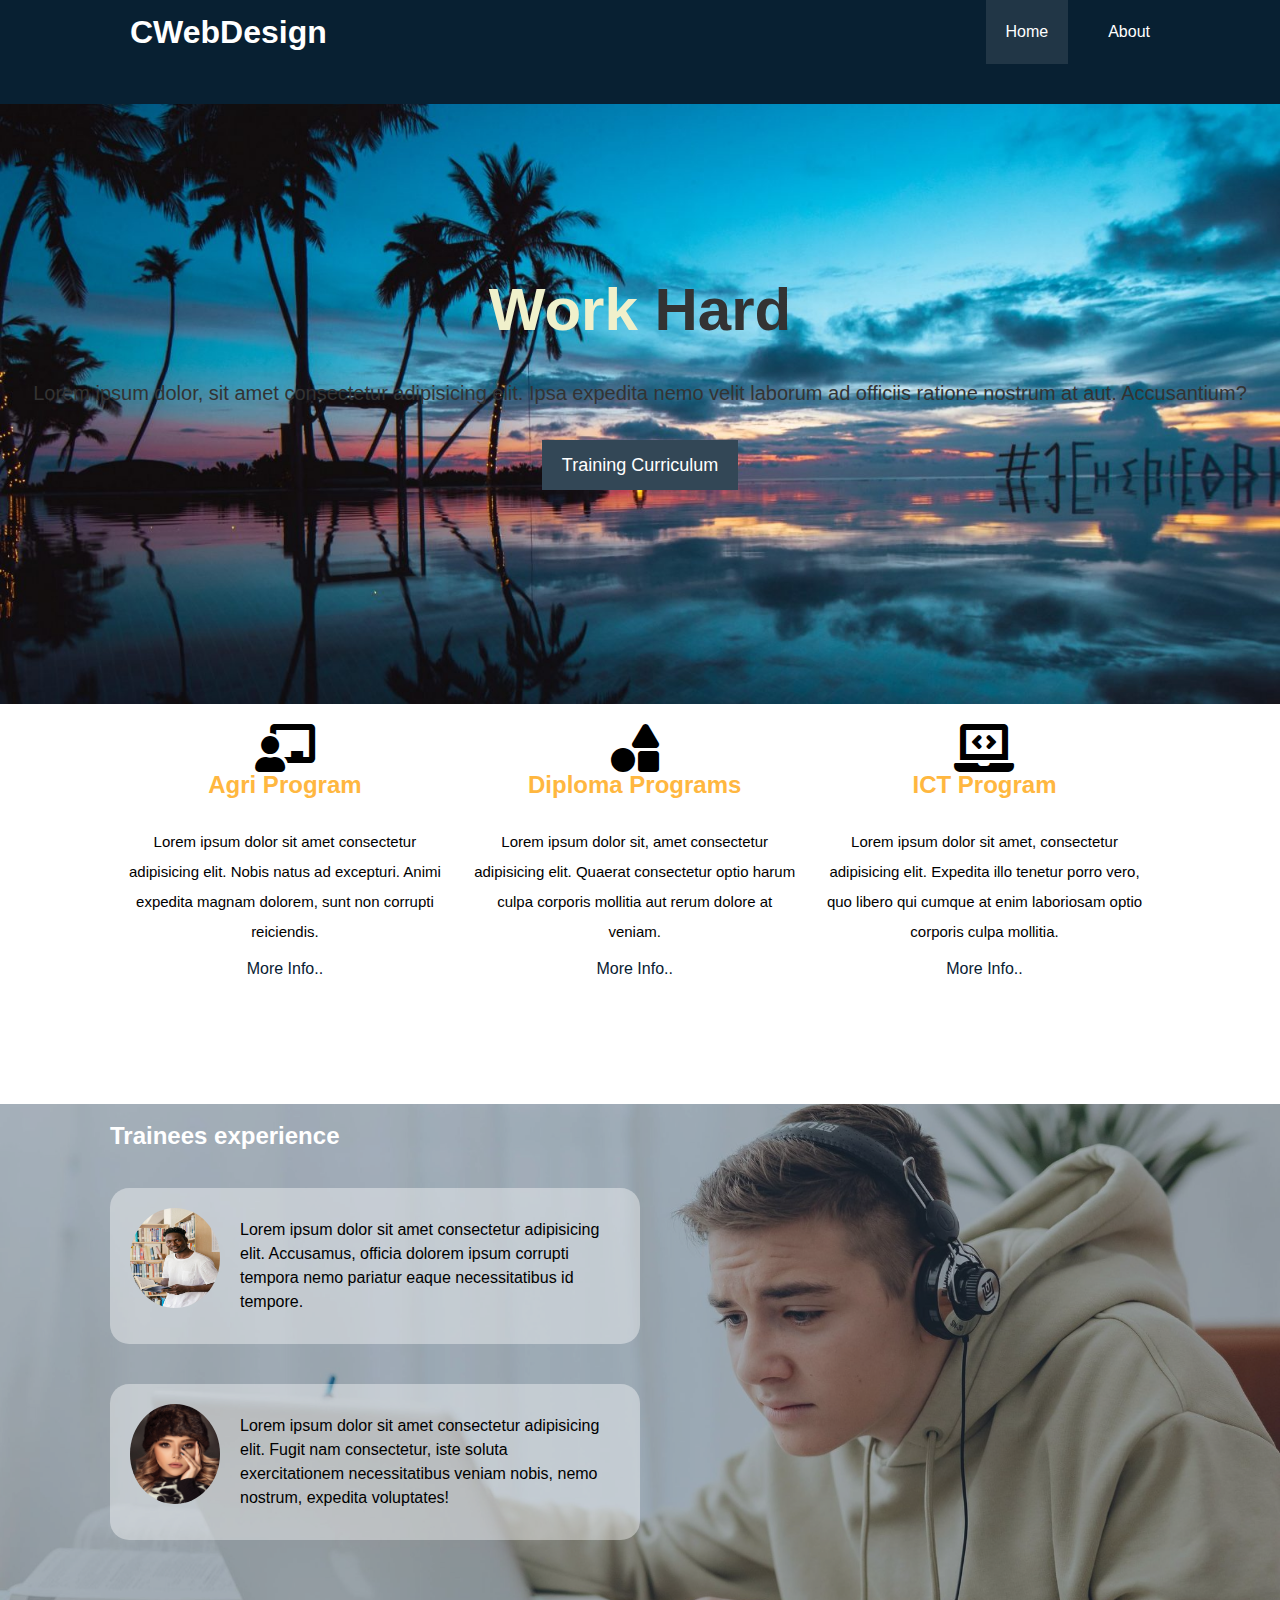
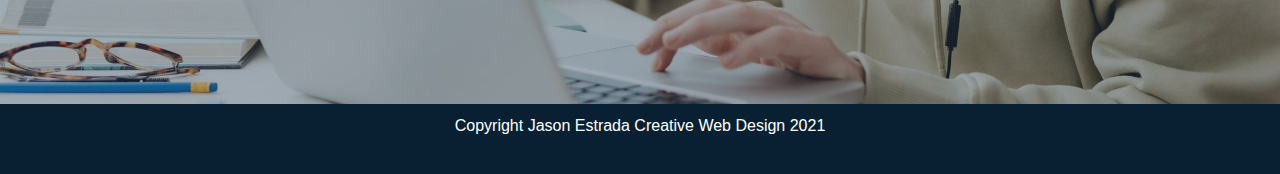
<file: index.html>
<!DOCTYPE html>
<html lang="en">
<head>
    <meta charset="UTF-8">
    <meta http-equiv="X-UA-Compatible" content="IE=edge">
    <meta name="viewport" content="width=device-width, initial-scale=1.0">
    <link rel="stylesheet" href="css/style.css">
    <title>CWD &copy;Training</title>
    <link rel="stylesheet" href="https://cdnjs.cloudflare.com/ajax/libs/font-awesome/5.15.4/css/all.min.css">
</head>
<body>
    <!--Navigation Structure --><!--header-->  
    <!--header-->
 <header> 
    <nav id="navbar">
        <div class="container">

            <h1>CWebDesign</h1>
            <ul><!--menu-->
                <li><a class="active"href=index.html>Home</a></li>
                <li><a href="#">About<a></li>
            </ul>
        </div> 
    </nav>
    <section id="hero">
        <div class="hero-content">
            <div class="container"></div>
            <h1><span class="primary-text">Work</span> Hard</h1>
            <p class="text-lead">
                Lorem ipsum dolor, sit amet consectetur adipisicing elit. Ipsa expedita nemo velit laborum ad officiis ratione nostrum at aut. Accusantium?
            </p>
            <a class="btn" href="about.html">Training Curriculum</a>
        </div>
    </section>
 </header> 
 
</body>
</html>
<section id="about">
    <div class="container">
        <div class="content-1">
            <i class="fa fa-chalkboard-teacher fa-3x"></i>
            <h2>Agri Program</h2>
            <p>Lorem ipsum dolor sit amet consectetur adipisicing elit. Nobis natus ad excepturi. Animi expedita magnam dolorem, sunt non corrupti reiciendis.</p>
            <a class="c-btn" href="#">More Info..</a>
        </div>
        <div class="content-2">
            <i class="fas fa-shapes fa-3x"></i>
            <h2>Diploma Programs</h2>
            <p>Lorem ipsum dolor sit, amet consectetur adipisicing elit. Quaerat consectetur optio harum culpa corporis mollitia aut rerum dolore at veniam.
                 </p>
                 <a class="c-btn" href="#">More Info..</a>
        </div>
        <div class="content-3">
            <i class="fas fa-laptop-code fa-3x"></i>
            <h2>ICT Program</h2>
            <p>Lorem ipsum dolor sit amet, consectetur adipisicing elit. Expedita illo tenetur porro vero, quo libero qui cumque at enim laboriosam optio corporis culpa mollitia.</p>
            <a class="c-btn" href="#">More Info..</a>
        </div>

    </div>
</section>
<section id="testimonials">
    <div class="row">
        <div class="container">
            <h2 class="lead-head">Trainees experience</h2>
            <div class="testimonial bg-primary">
                <img src="./image/2.jpg" alt="div_image_3">
                <p>Lorem ipsum dolor sit amet consectetur adipisicing elit. Accusamus, officia dolorem ipsum corrupti tempora nemo pariatur eaque necessitatibus id tempore.</p>
            </div>
            <div class="testimonial bg-primary">
                <img src="./image/3.jpg" alt="div_image_2">
                <p>Lorem ipsum dolor sit amet consectetur adipisicing elit. Fugit nam consectetur, iste soluta exercitationem necessitatibus veniam nobis, nemo nostrum, expedita voluptates!</p>
            </div>
        </div>
    </div>
</section>
<section>
    <footer>
        <div class="container">
            <p>Copyright Jason Estrada Creative Web Design 2021</p>
        </div>
    </footer>
</section>
</file>
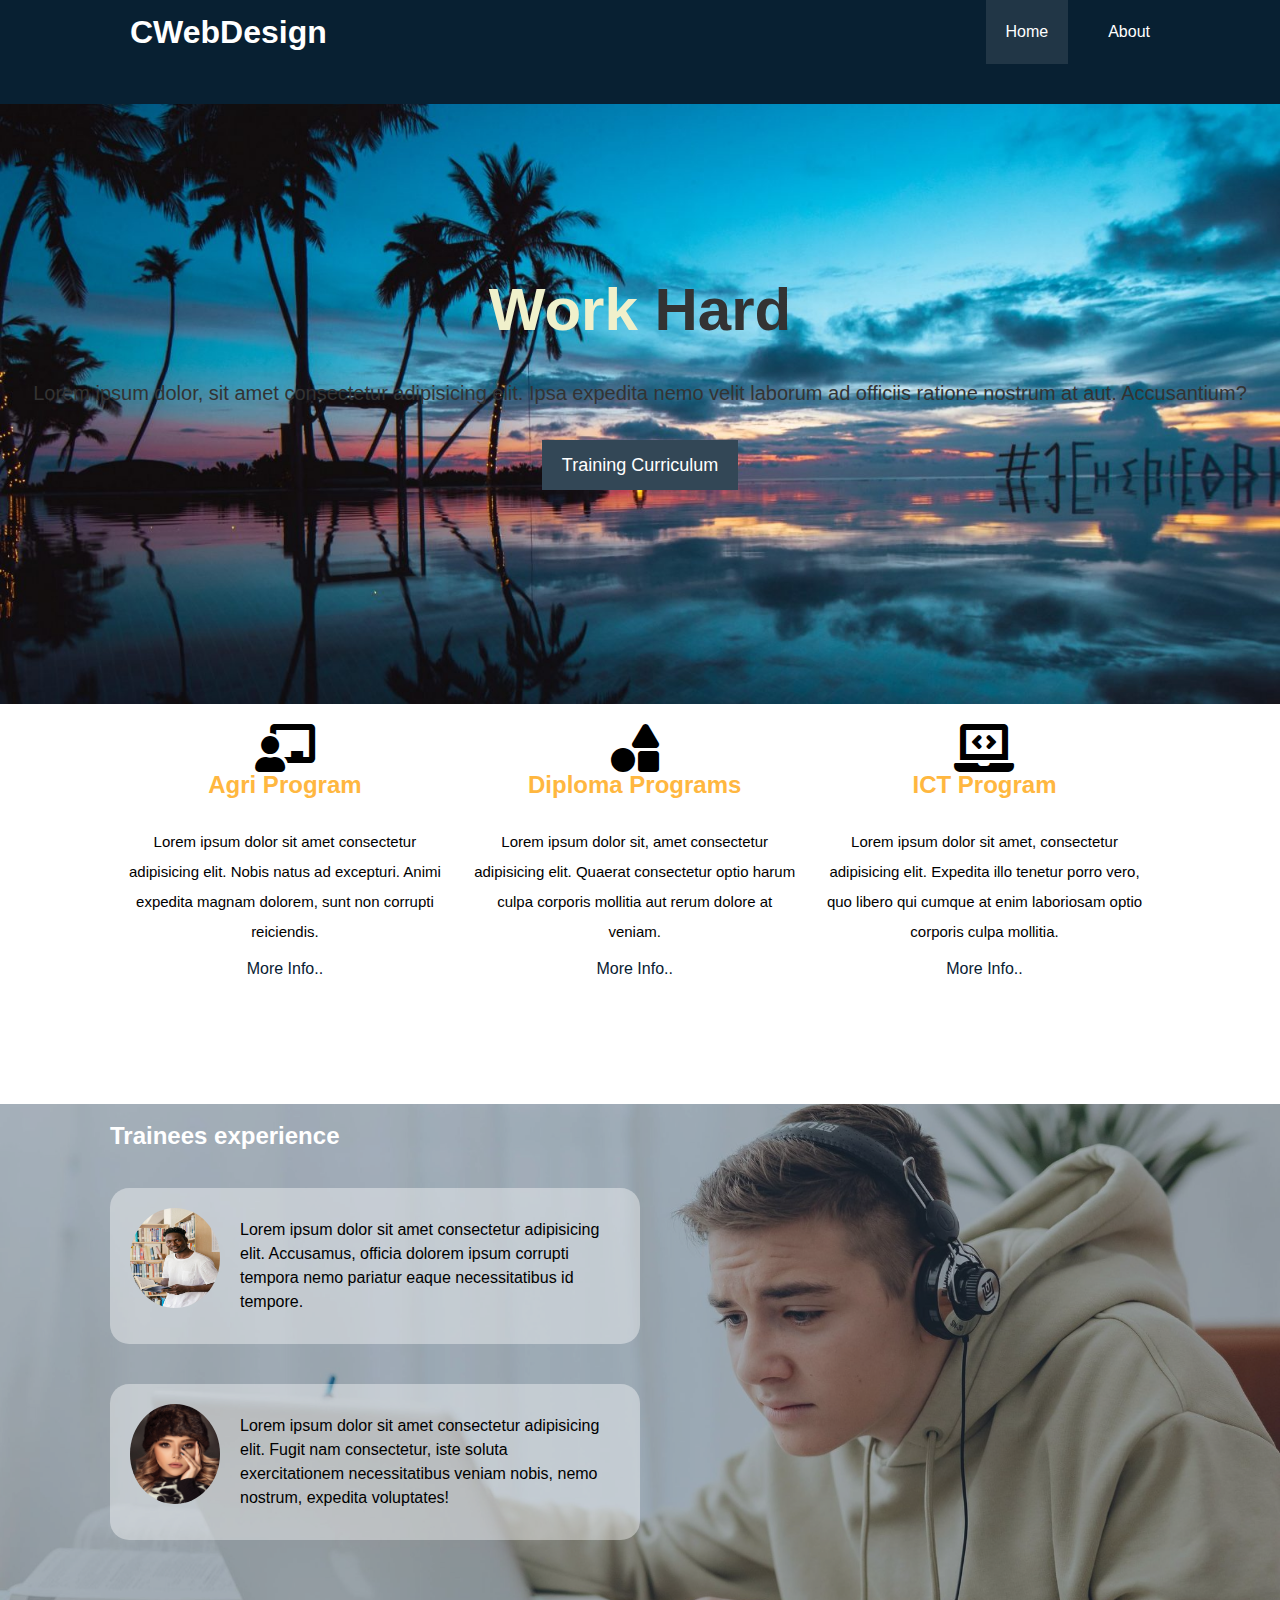
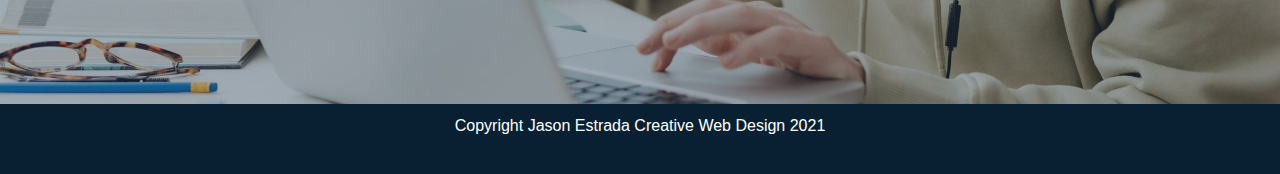
<file: activity10.html>
<!DOCTYPE html>
<html lang="en">
<head>
    <meta charset="UTF-8">
    <meta http-equiv="X-UA-Compatible" content="IE=edge">
    <meta name="viewport" content="width=device-width, initial-scale=1.0">
    <link rel="stylesheet" href="/css/style.css">
    <title>CWD &copy;Training</title>
    <link rel="stylesheet" href="https://cdnjs.cloudflare.com/ajax/libs/font-awesome/5.15.4/css/all.min.css">
</head>
<body>
    <!--Navigation Structure --><!--header-->  
    <!--header-->
 <header> 
    <nav id="navbar">
        <div class="container">

            <h1>CWebDesign</h1>
            <ul><!--menu-->
                <li><a class="active"href=index.html>Home</a></li>
                <li><a href="#">About<a></li>
            </ul>
        </div> 
    </nav>
    <section id="hero">
        <div class="hero-content">
            <div class="container"></div>
            <h1><span class="primary-text">Work</span> Hard</h1>
            <p class="text-lead">
                Lorem ipsum dolor, sit amet consectetur adipisicing elit. Ipsa expedita nemo velit laborum ad officiis ratione nostrum at aut. Accusantium?
            </p>
            <a class="btn" href="about.html">Training Curriculum</a>
        </div>
    </section>
 </header> 
 
</body>
</html>
<section id="about">
    <div class="container">
        <div class="content-1">
            <i class="fa fa-chalkboard-teacher fa-3x"></i>
            <h2>Agri Program</h2>
            <p>Lorem ipsum dolor sit amet consectetur adipisicing elit. Nobis natus ad excepturi. Animi expedita magnam dolorem, sunt non corrupti reiciendis.</p>
            <a class="c-btn" href="#">More Info..</a>
        </div>
        <div class="content-2">
            <i class="fas fa-shapes fa-3x"></i>
            <h2>Diploma Programs</h2>
            <p>Lorem ipsum dolor sit, amet consectetur adipisicing elit. Quaerat consectetur optio harum culpa corporis mollitia aut rerum dolore at veniam.
                 </p>
                 <a class="c-btn" href="#">More Info..</a>
        </div>
        <div class="content-3">
            <i class="fas fa-laptop-code fa-3x"></i>
            <h2>ICT Program</h2>
            <p>Lorem ipsum dolor sit amet, consectetur adipisicing elit. Expedita illo tenetur porro vero, quo libero qui cumque at enim laboriosam optio corporis culpa mollitia.</p>
            <a class="c-btn" href="#">More Info..</a>
        </div>

    </div>
</section>
<section id="testimonials">
    <div class="row">
        <div class="container">
            <h2 class="lead-head">Trainees experience</h2>
            <div class="testimonial bg-primary">
                <img src="./image/2.jpg" alt="div_image_3">
                <p>Lorem ipsum dolor sit amet consectetur adipisicing elit. Accusamus, officia dolorem ipsum corrupti tempora nemo pariatur eaque necessitatibus id tempore.</p>
            </div>
            <div class="testimonial bg-primary">
                <img src="./image/3.jpg" alt="div_image_2">
                <p>Lorem ipsum dolor sit amet consectetur adipisicing elit. Fugit nam consectetur, iste soluta exercitationem necessitatibus veniam nobis, nemo nostrum, expedita voluptates!</p>
            </div>
        </div>
    </div>
</section>
<section>
    <footer>
        <div class="container">
            <p>Copyright Jason Estrada Creative Web Design 2021</p>
        </div>
    </footer>
</section>
</file>
<file: css/style.css>
/*global setting*/
*{
    margin: 0%;
    padding: 0%;
    box-sizing: border-box;
}
/*global styling*/
html,
body{
    font-family: 'Segoe UI', Tahoma, Geneva, Verdana, sans-serif;
    line-height: 1.5em; /* 1em = 2inches */
}

a{
    color: #333;
    text-decoration: none;
}
h1,
h2,
h3 {
    padding-bottom: 20px;
}
P{
    margin: 10px;
}

/*Navigation*/
#navbar{
    background: #082032;
    overflow: auto;
    color: #fff;
}
#navbar a{
    color: #fff;
}
/*removing the bullets in the list*/
#navbar ul{
    list-style: none;
    float: right;
}
/*float list items in the left to have horizontally align*/
#navbar ul li{
    float: left;
    padding-left: 20px;
}
/*convert anchor link to block elements to apply same padding*/
#navbar ul li a {
    display: block;
    padding: 20px;
}
#navbar h1 {
    float: left;
    padding: 20px;
}
#navbar ul li a:hover{
    background: #334756;
    color: #ff4c29;
}
#navbar ul li a.active{
    background: rgba(255,255,255,0.1);
}
/* apply the responsive rule*/
.container {
    margin: auto;
    max-width: 1100px;
    overflow: auto;
    padding: 0 20px;
}
#hero{
    background: url(../image/7.jpg)no-repeat center center/cover;
    height: 600px;
}
#hero .hero-content{
    color: #fff;
    text-align: center;
}
#hero .hero-content{
    color: #fff;
    text-align: center;
    padding-top: 170px;
}
#hero .hero-content h1{
    font-size: 60px;
    line-height: 1.2em;
}
.primary-text{
    color: #f0f0cb;
}
#hero .hero-content p{
    padding-bottom: 20px;
    line-height: 1.7em;
}
.text-lead{
    font-size: 20px;
}
.btn{
    display:inline-block;
    font-size: 18px;
    color: #fff;
    background: #334756;
    padding: 13px 20px;
    border: none;
    cursor: pointer;
}
#about{
    height: auto;
    min-height: 400px;
}
#about p{
    line-height: 2em;
}
#about h2{
    color: #ffb740;
}
#about p{
    line-height: 2em;
    font-size: 15px;
}
#about .content-1,
#about .content-2,
#about .content-3{
    float: left;
    width: 33%;
    overflow: hidden;
    text-align: center;
    padding-top: 20px;
}
#about a.c-btn{
    color: #082032;
}
#about a.c-btn:hover{
    color: #ffb740;
}
#testimonials{
    background: url("../image/1.jpg") no-repeat center center/cover;
    height: 600px;
    overflow: hidden;
}
#testimonials .testimonial img{
    height: 100px;
}
.row{
    background: rgba(39, 62, 84,0.4);
    overflow: hidden;
    height: 600px;
    z-index: 2;
}
#testimonials .lead-head{
    color: #fff;
    padding-top: 20px;
    margin-bottom: 20px;
}
.bg-primary{
    background: rgba(255, 255,255, 0.4);
}
#testimonials .testimonial{
    padding: 20px;
    width: 50%;
    margin-bottom: 40px;
    border-radius:1.2em
}
#testimonials .testimonial img{
    height: 100px;
    width: 90px;
    float: left;
    margin-right: 20px;
    border-radius: 50%;
}
footer{
    background: #082032;
    height: 70px;
    overflow: auto;
    color: #fff;
    text-align: center;
}
</file>
